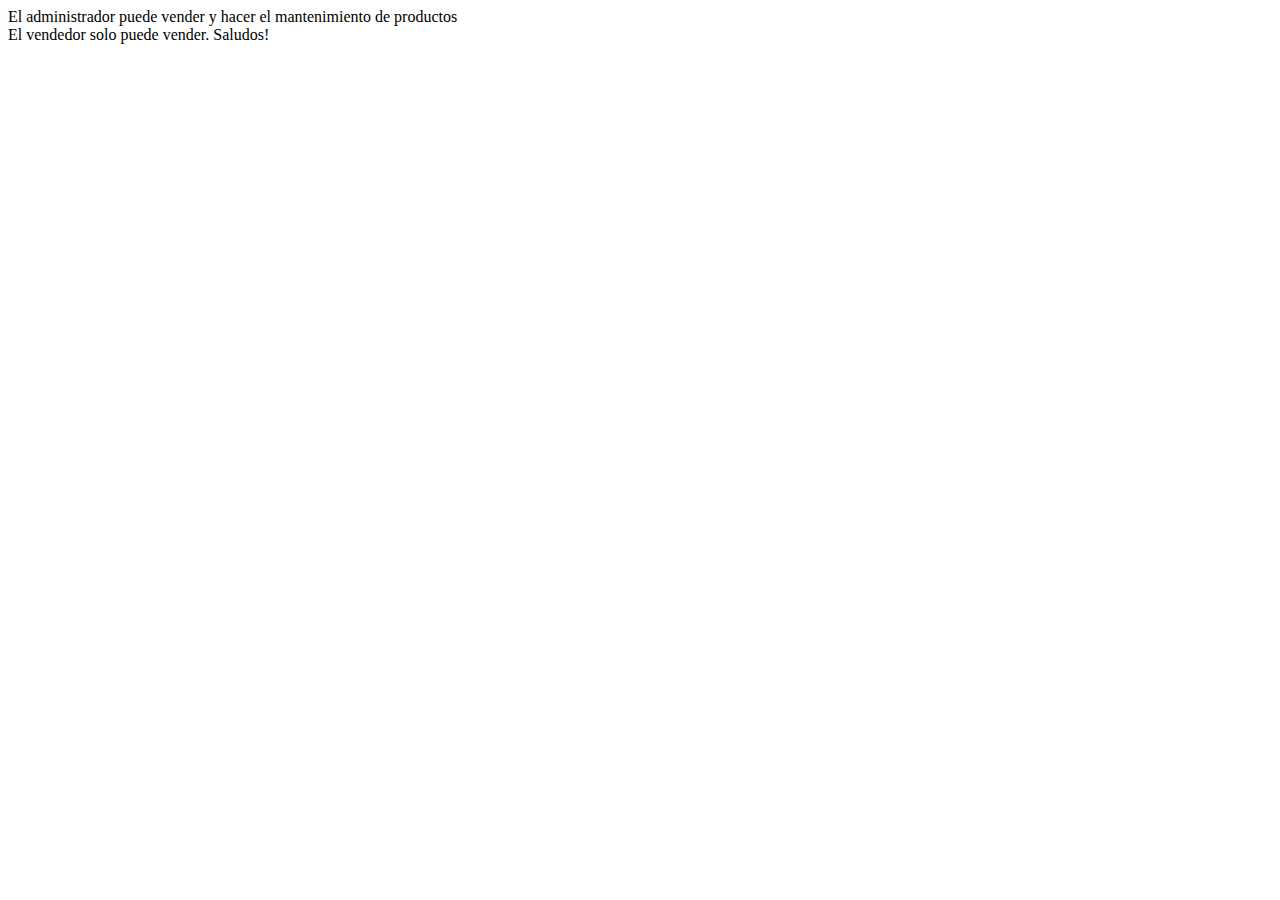
<file: src/main/resources/templates/index.html>
<!doctype html>
<html lang="es"
      xmlns="http://www.w3.org/1999/xhtml"
      xmlns:layout="http://www.ultraq.net.nz/thymeleaf/layout"
      layout:decorate="~{layout/layout}"
      xmlns:th="http://www.thymeleaf.org">
<head th:replace="layout/layout :: head">
    <title>HOME</title>
</head>
<body>
    <div class="container-fluid" layout:fragment="page-content">
        El administrador puede vender y hacer el mantenimiento de productos
        <br>
        El vendedor solo puede vender.

        Saludos!
    </div>
</body>
</html>
</file>
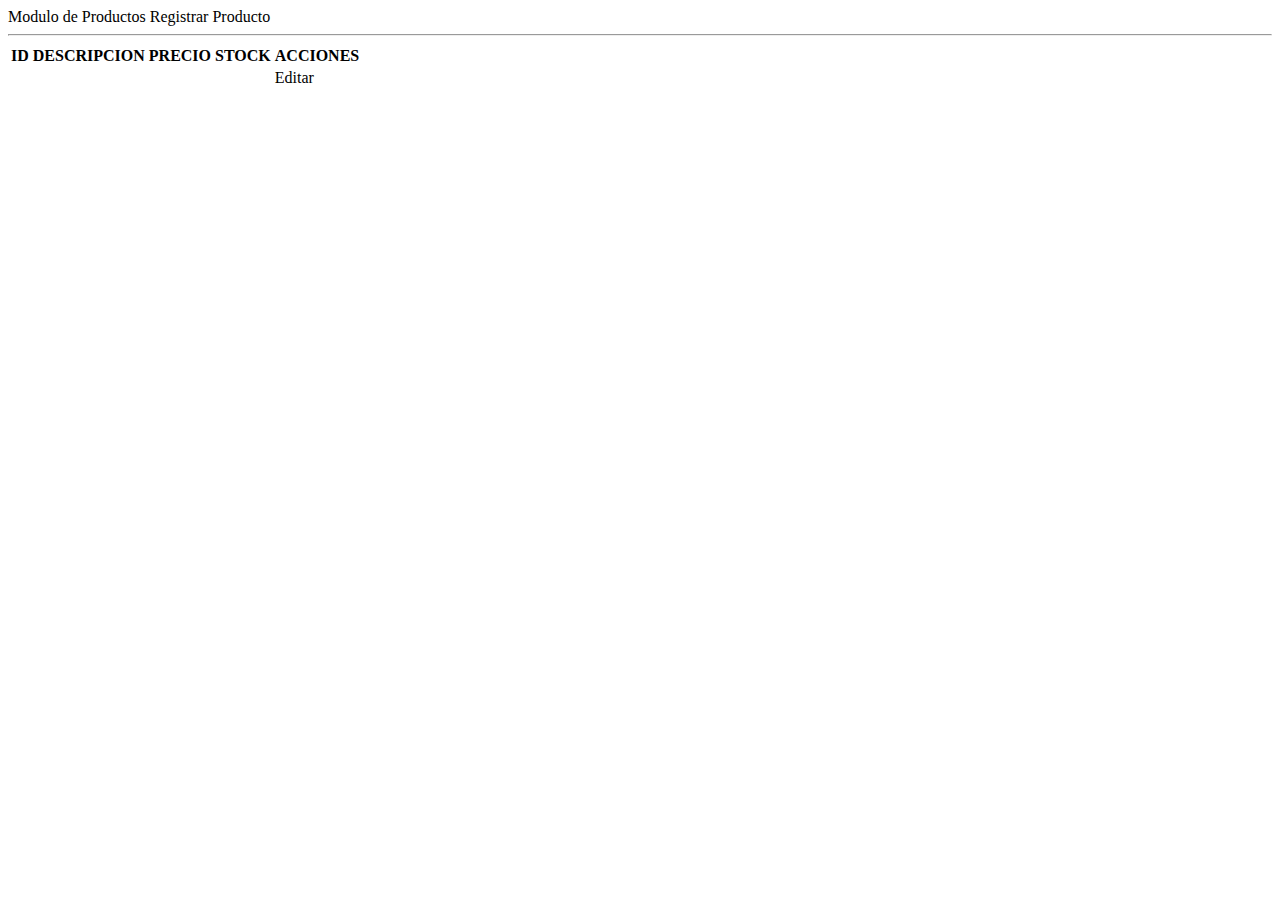
<file: src/main/resources/templates/productos/index.html>
<!doctype html>
<html lang="es"
      xmlns="http://www.w3.org/1999/xhtml"
      xmlns:layout="http://www.ultraq.net.nz/thymeleaf/layout"
      layout:decorate="~{layout/layout}"
      xmlns:th="http://www.thymeleaf.org">
<head th:replace="layout/layout :: head">
    <title>Ventas</title>
</head>
<body>
<div class="container-fluid" layout:fragment="page-content">
    <div class="d-flex justify-content-between">
        <span class="h3">Modulo de Productos</span>
        <a class="btn btn-dark" th:href="@{/productos/crear}">Registrar Producto</a>
    </div>
    <hr>
    <table class="table table-dark table-striped"
    >
        <thead>
        <tr>
            <th>ID</th>
            <th>DESCRIPCION</th>
            <th>PRECIO</th>
            <th>STOCK</th>
            <th>ACCIONES</th>
        </tr>
        </thead>
        <tbody>
        <tr th:each="producto : ${productos}">
            <td th:text="${producto.getId()}"></td>
            <td th:text="${producto.getDescripcion()}"></td>
            <td th:text="${producto.getPrecio()}"></td>
            <td th:text="${producto.getStock()}"></td>
            <td>
                <a th:href="@{'/productos/'+ ${producto.getId()} + '/editar'}" class="btn btn-info btnDetalle">Editar</a>
            </td>
        </tr>
        </tbody>
    </table>
</div>
</body>
</html>
</file>
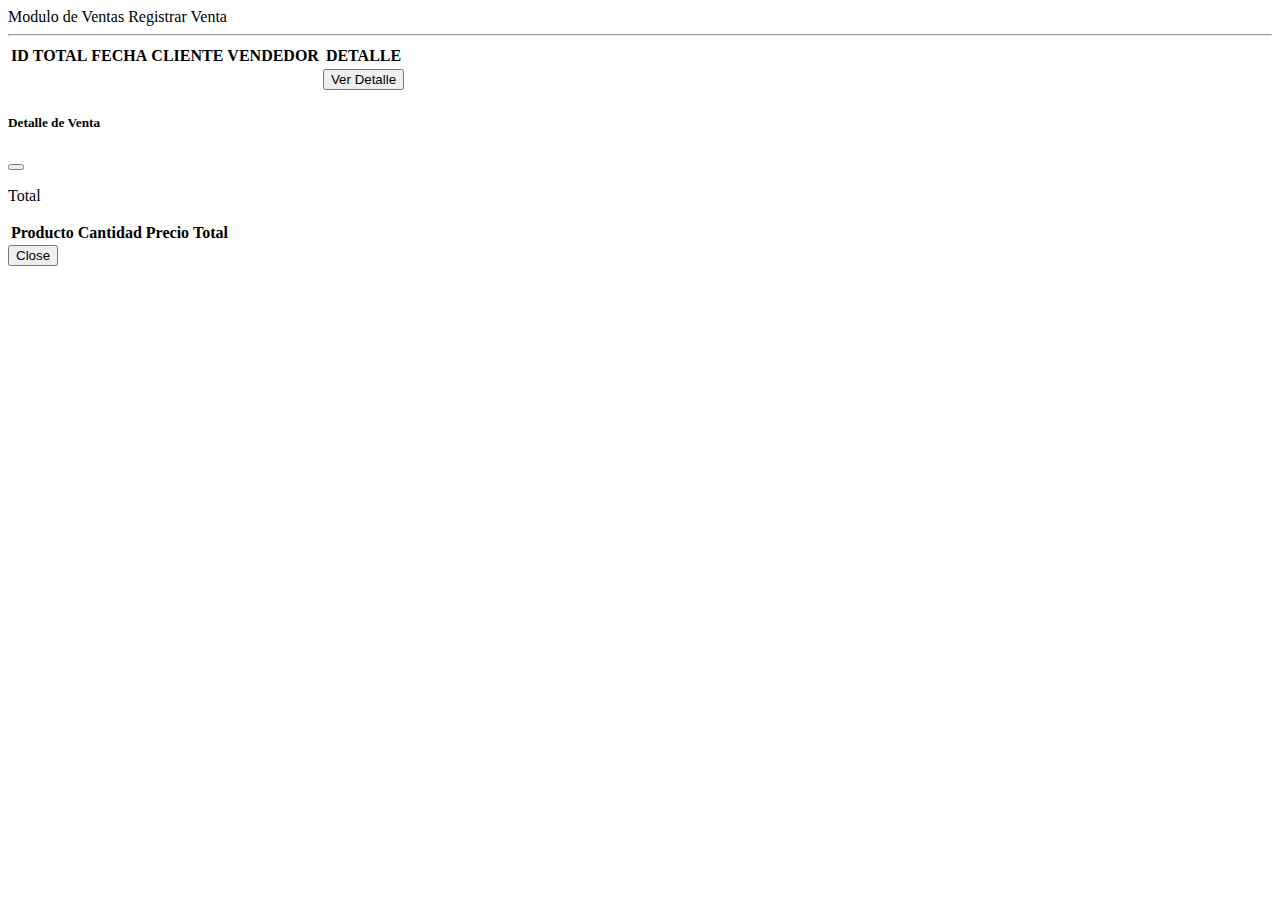
<file: src/main/resources/templates/ventas/index.html>
<!doctype html>
<html lang="es"
      xmlns="http://www.w3.org/1999/xhtml"
      xmlns:layout="http://www.ultraq.net.nz/thymeleaf/layout"
      layout:decorate="~{layout/layout}"
      xmlns:th="http://www.thymeleaf.org">
<head th:replace="layout/layout :: head">
    <title>Ventas</title>
</head>
<body>
<div class="container-fluid" layout:fragment="page-content">
    <div class="d-flex justify-content-between">
        <span class="h3">Modulo de Ventas</span>
        <a class="btn btn-dark" th:href="@{/ventas/crear}">Registrar Venta</a>
    </div>
    <hr>
    <table class="table table-dark table-striped"
    >
        <thead>
            <tr>
                <th>ID</th>
                <th>TOTAL</th>
                <th>FECHA</th>
                <th>CLIENTE</th>
                <th>VENDEDOR</th>
                <th>DETALLE</th>
            </tr>
        </thead>
        <tbody>
            <tr th:each="venta : ${ventas}">
                <td th:text="${venta.getId()}"></td>
                <td th:text="${venta.getTotal()}"></td>
                <td th:text="${venta.getFecha()}"></td>
                <td th:text="${venta.getNombreCliente()}"></td>
                <td th:text="${venta.getUsuario().getNombre()}"></td>
                <td><button class="btn btn-info btnDetalle" th:data-id="${venta.getId()}">Ver Detalle</button></td>
            </tr>
        </tbody>
    </table>
    <div class="modal" tabindex="-1" id="modal">
        <div class="modal-dialog">
            <div class="modal-content">
                <div class="modal-header">
                    <h5 class="modal-title">Detalle de Venta</h5>
                    <button type="button" class="btn-close" data-bs-dismiss="modal" aria-label="Close"></button>
                </div>
                <div class="modal-body">
                    <p class="mb-2">Total <span class="text-end" id="modalTotal"></span></p>
                    <table class="table">
                        <thead>
                            <tr>
                                <th>Producto</th>
                                <th>Cantidad</th>
                                <th>Precio</th>
                                <th>Total</th>
                            </tr>
                        </thead>
                        <tbody id="modalBody">

                        </tbody>
                    </table>
                </div>
                <div class="modal-footer">
                    <button type="button" class="btn btn-dark" data-bs-dismiss="modal">Close</button>
                </div>
            </div>
        </div>
    </div>
    <script>
        window.onload = () => {
            const btnList = document.querySelectorAll(".btnDetalle")
            const modal = new bootstrap.Modal(document.querySelector('#modal'))

            const mostrarDetalle = async (idventa) => {
                const rawResponse = await fetch(`/ventas/${idventa}/detalles`)
                const data = await rawResponse.json()
                document.querySelector("#modalTotal").innerHTML = data.reduce((prev, act) => prev + (act.cantidad * act.precio), 0)
                data.forEach(detalle => {
                    const body = document.querySelector("#modalBody")
                    body.innerHTML = "";
                    const tr = document.createElement("tr")

                    tr.append(getTd(detalle.producto.descripcion))
                    tr.append(getTd(detalle.cantidad))
                    tr.append(getTd(detalle.precio))
                    tr.append(getTd((detalle.precio * detalle.cantidad).toString()))

                    body.append(tr)
                })

                modal.show();
            }

            const getTd = (str) => {
                const td = document.createElement("td")
                td.innerText = str
                return td
            }

            btnList.forEach(btnDetalle => {
                btnDetalle.addEventListener("click", e => mostrarDetalle(e.target.dataset.id))
            })

        }
    </script>
</div>
</body>
</html>
</file>
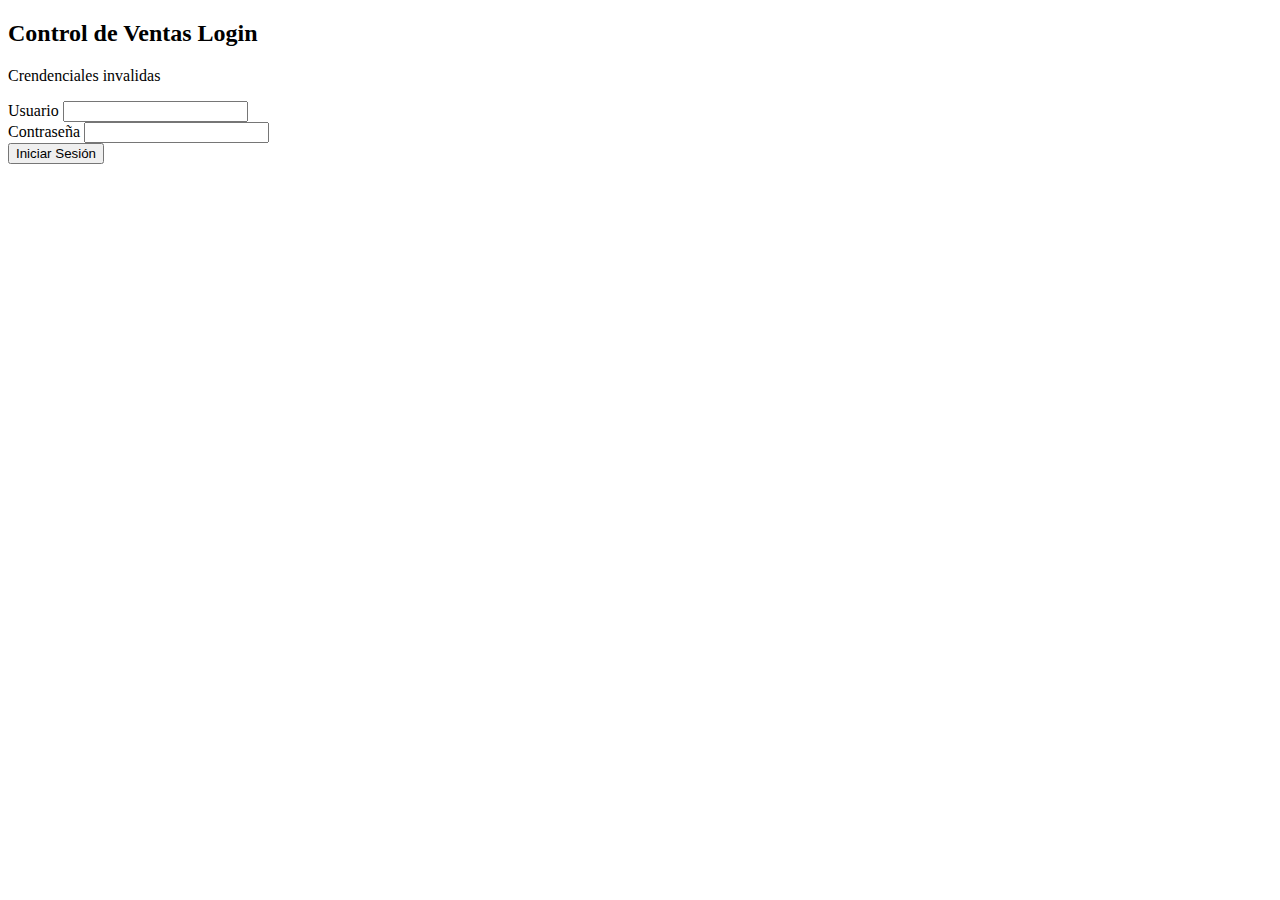
<file: src/main/resources/templates/login.html>
<!doctype html>
<html lang="es"
      xmlns="http://www.w3.org/1999/xhtml"
      xmlns:th="http://www.thymeleaf.org">
<head>
    <meta charset="UTF-8">
    <meta name="viewport"
          content="width=device-width, user-scalable=no, initial-scale=1.0, maximum-scale=1.0, minimum-scale=1.0">
    <meta http-equiv="X-UA-Compatible" content="ie=edge">
    <title>Control de Ventas</title>
    <link href="https://cdn.jsdelivr.net/npm/bootstrap@5.1.3/dist/css/bootstrap.min.css" rel="stylesheet"
          integrity="sha384-1BmE4kWBq78iYhFldvKuhfTAU6auU8tT94WrHftjDbrCEXSU1oBoqyl2QvZ6jIW3" crossorigin="anonymous">
    <link rel="stylesheet" th:href="@{/css/style.css}">
</head>
<body class="main-bg">
<div class="container-fluid">
    <div class="row justify-content-center mt-5">
        <div class="col-lg-4 col-md-6 col-sm-6">
            <div class="card shadow">
                <div class="card-title text-center border-bottom">
                    <h2 class="p-3">Control de Ventas Login</h2>
                </div>
                <div class="card-body">
                    <form th:action="@{/login}" method="post">
                        <p th:if="${param.error != null}">Crendenciales invalidas</p>
                        <div class="mb-4">
                            <label for="username" class="form-label">Usuario</label>
                            <input type="text" class="form-control" id="username" name="username"/>
                        </div>
                        <div class="mb-4">
                            <label for="password" class="form-label">Contraseña</label>
                            <input type="password" class="form-control" id="password" name="password"/>
                        </div>
                        <div class="d-grid">
                            <button type="submit" class="btn text-light main-bg">Iniciar Sesión</button>
                        </div>
                    </form>
                </div>
            </div>
        </div>
    </div>
</div>
</body>
</html>
</file>
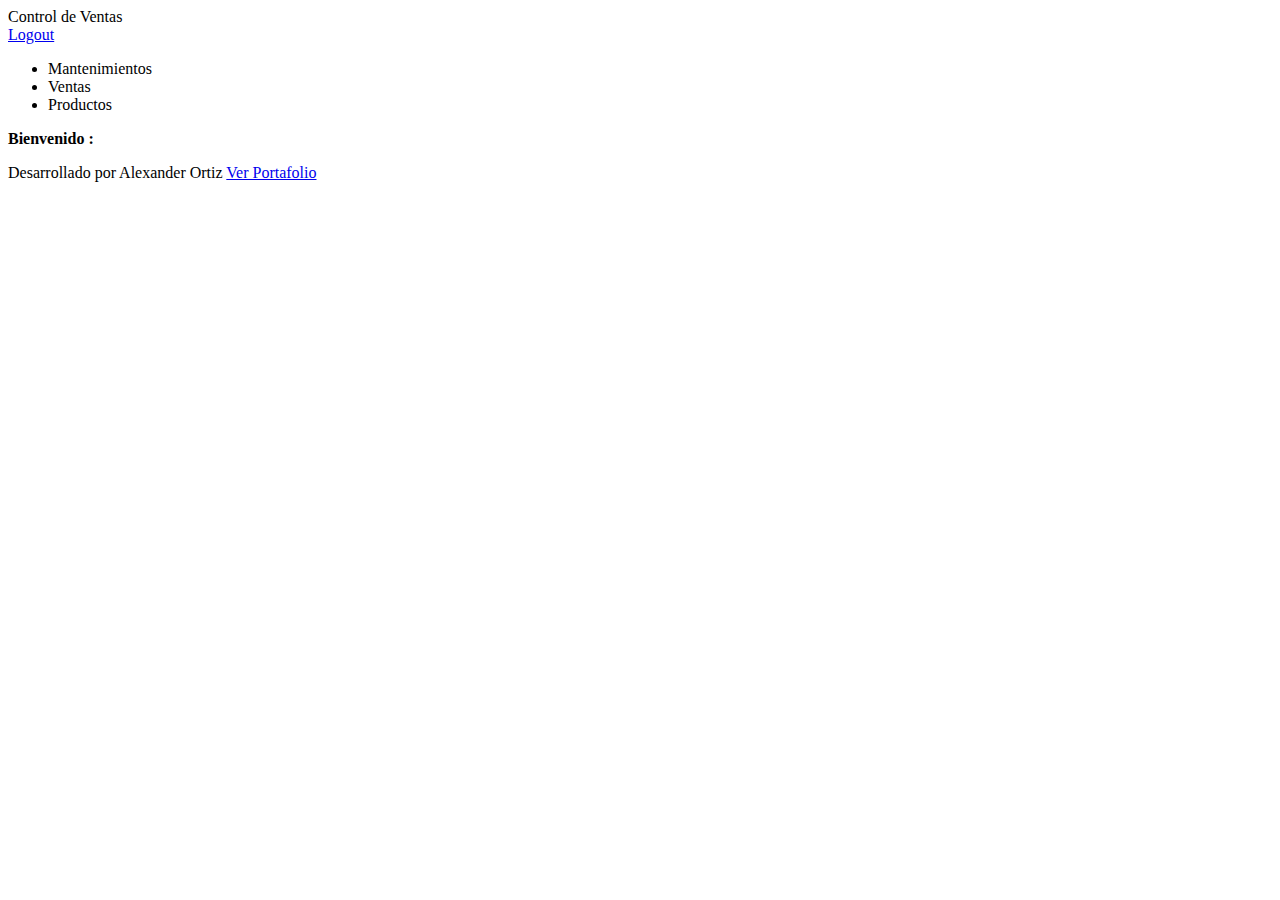
<file: src/main/resources/templates/layout/layout.html>
<!doctype html>
<html lang="es"
      xmlns="http://www.w3.org/1999/xhtml"
      xmlns:th="http://www.thymeleaf.org"
      xmlns:sec="http://www.thymeleaf.org/extras/spring-security"
      xmlns:layout="http://www.ultraq.net.nz/thymeleaf/layout">
<head th:fragment="head">
    <meta charset="UTF-8">
    <meta name="viewport"
          content="width=device-width, user-scalable=no, initial-scale=1.0, maximum-scale=1.0, minimum-scale=1.0">
    <meta http-equiv="X-UA-Compatible" content="ie=edge">
    <title>Control de Ventas</title>
    <link href="https://cdn.jsdelivr.net/npm/bootstrap@5.1.3/dist/css/bootstrap.min.css" rel="stylesheet"
          integrity="sha384-1BmE4kWBq78iYhFldvKuhfTAU6auU8tT94WrHftjDbrCEXSU1oBoqyl2QvZ6jIW3" crossorigin="anonymous">
    <link rel="stylesheet" th:href="@{/css/style.css}">
</head>
<body>
<header>
    <nav class="navbar navbar-dark bg-dark">
        <div class="container-fluid">
            <a class="navbar-brand" th:href="@{/}">Control de Ventas</a>
            <div class="float-end">
                <form th:action="@{/logout}" method="post">
                    <a href="#" onclick="this.parentNode.submit();">Logout</a>
                </form>
            </div>
        </div>
    </nav>
</header>

<main>
    <div class="sidebar-container">
        <ul class="sidebar-navigation">
            <li class="header">Mantenimientos</li>
            <li>
                <a th:href="@{/ventas}">
                    <i class="fa fa-home" aria-hidden="true"></i> Ventas
                </a>
            </li>
            <li sec:authorize="hasRole('ROLE_ADMINISTRADOR')">
                <a th:href="@{/productos}">
                    <i class="fa fa-tachometer" aria-hidden="true"></i> Productos
                </a>
            </li>
        </ul>
    </div>
    <div class="content-container">
        <div class="container-fluid" layout:fragment="page-content"></div>
    </div>
</main>

<footer class="position-absolute bottom-0 vw-100 py-2 bg-light">
    <p class="text-center mb-0"><b>Bienvenido : </b> <span sec:authentication="name"></span></p>
    <p class="text-center mb-0">Desarrollado por Alexander Ortiz <a href="https://aortiz.netlify.app" target="_blank">Ver Portafolio</a></p>
</footer>
<script src="https://cdn.jsdelivr.net/npm/bootstrap@5.1.3/dist/js/bootstrap.bundle.min.js"
        integrity="sha384-ka7Sk0Gln4gmtz2MlQnikT1wXgYsOg+OMhuP+IlRH9sENBO0LRn5q+8nbTov4+1p"
        crossorigin="anonymous"></script>
</body>
</html>
</file>
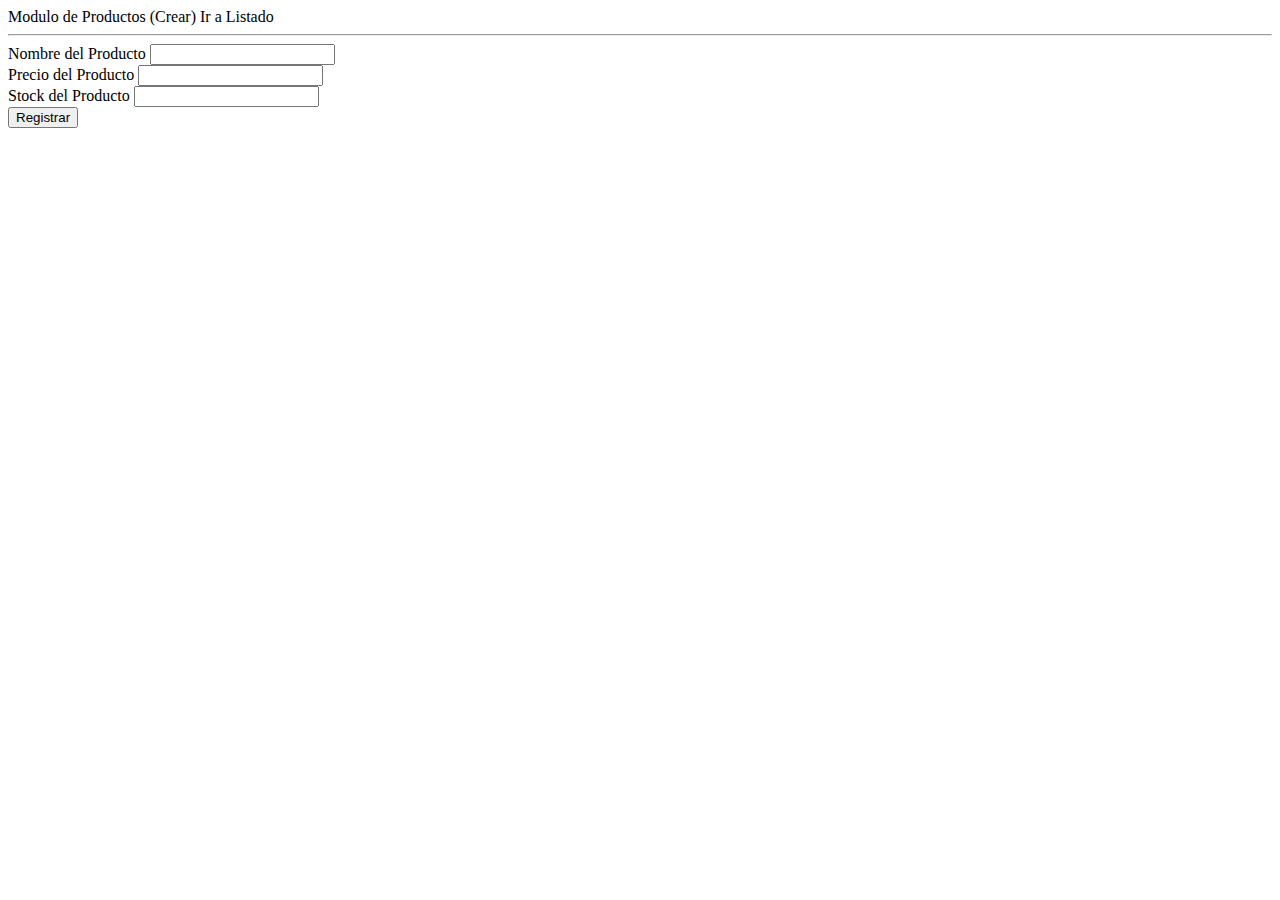
<file: src/main/resources/templates/productos/create.html>
<!doctype html>
<html lang="es"
      xmlns="http://www.w3.org/1999/xhtml"
      xmlns:layout="http://www.ultraq.net.nz/thymeleaf/layout"
      layout:decorate="~{layout/layout}"
      xmlns:th="http://www.thymeleaf.org">
<head th:replace="layout/layout :: head">
    <title>Ventas</title>
</head>
<body>
<div class="container-fluid" layout:fragment="page-content">
    <div class="d-flex justify-content-between">
        <span class="h3">Modulo de Productos (Crear)</span>
        <a class="btn btn-dark" th:href="@{/productos}">Ir a Listado</a>
    </div>
    <hr>
    <form th:action="@{/productos/store}" method="post" th:object="${producto}">
        <div class="mb-3">
            <label for="descripcion" class="form-label">Nombre del Producto</label>
            <input type="text" class="form-control" id="descripcion" th:field="*{descripcion}" required/>
        </div>
        <div class="mb-3">
            <label for="precio" class="form-label">Precio del Producto</label>
            <input type="number" class="form-control" id="precio" th:field="*{precio}" required/>
        </div>
        <div class="mb-3">
            <label for="stock" class="form-label">Stock del Producto</label>
            <input type="number" class="form-control" id="stock" th:field="*{stock}" required/>
        </div>

        <button type="submit" class="btn btn-primary">Registrar</button>

    </form>
</div>
</body>
</html>
</file>
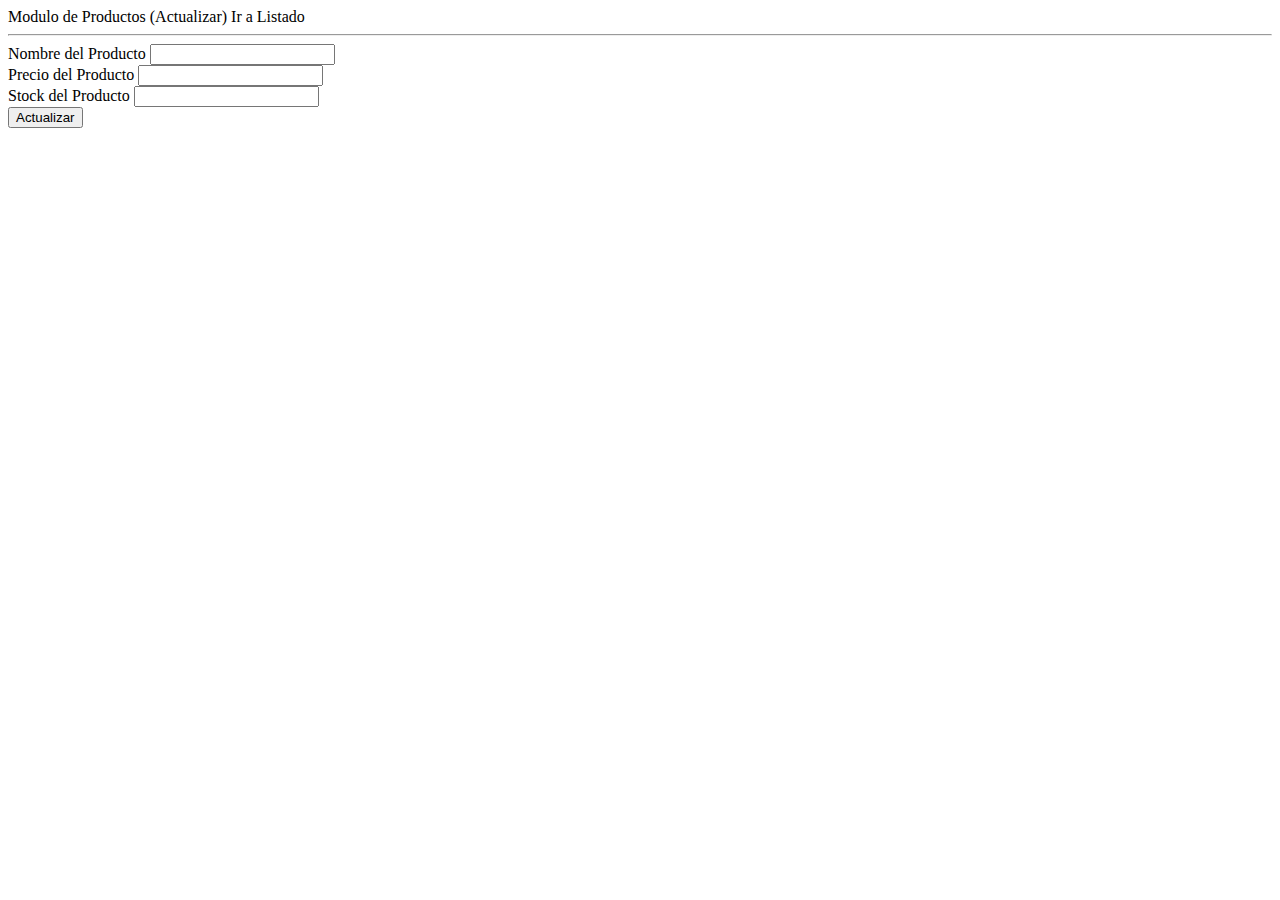
<file: src/main/resources/templates/productos/edit.html>
<!doctype html>
<html lang="es"
      xmlns="http://www.w3.org/1999/xhtml"
      xmlns:layout="http://www.ultraq.net.nz/thymeleaf/layout"
      layout:decorate="~{layout/layout}"
      xmlns:th="http://www.thymeleaf.org">
<head th:replace="layout/layout :: head">
    <title>Ventas</title>
</head>
<body>
<div class="container-fluid" layout:fragment="page-content">
    <div class="d-flex justify-content-between">
        <span class="h3">Modulo de Productos (Actualizar) </span>
        <a class="btn btn-dark" th:href="@{/productos}">Ir a Listado</a>
    </div>
    <hr>
    <form th:action="@{/productos/store}" method="post" th:object="${producto}">
        <input type="hidden" th:field="*{id}" th:value="${producto.getId()}">
        <div class="mb-3">
            <label for="descripcion" class="form-label">Nombre del Producto</label>
            <input type="text" class="form-control" id="descripcion" th:field="*{descripcion}"  th:value="${producto.getDescripcion()}" required/>
        </div>
        <div class="mb-3">
            <label for="precio" class="form-label">Precio del Producto</label>
            <input type="number" class="form-control" id="precio" th:field="*{precio}" th:value="${producto.getPrecio()}" required/>
        </div>
        <div class="mb-3">
            <label for="stock" class="form-label">Stock del Producto</label>
            <input type="number" class="form-control" id="stock" th:field="*{stock}" th:value="${producto.getStock()}" required/>
        </div>

        <button type="submit" class="btn btn-primary">Actualizar</button>

    </form>
</div>
</body>
</html>
</file>
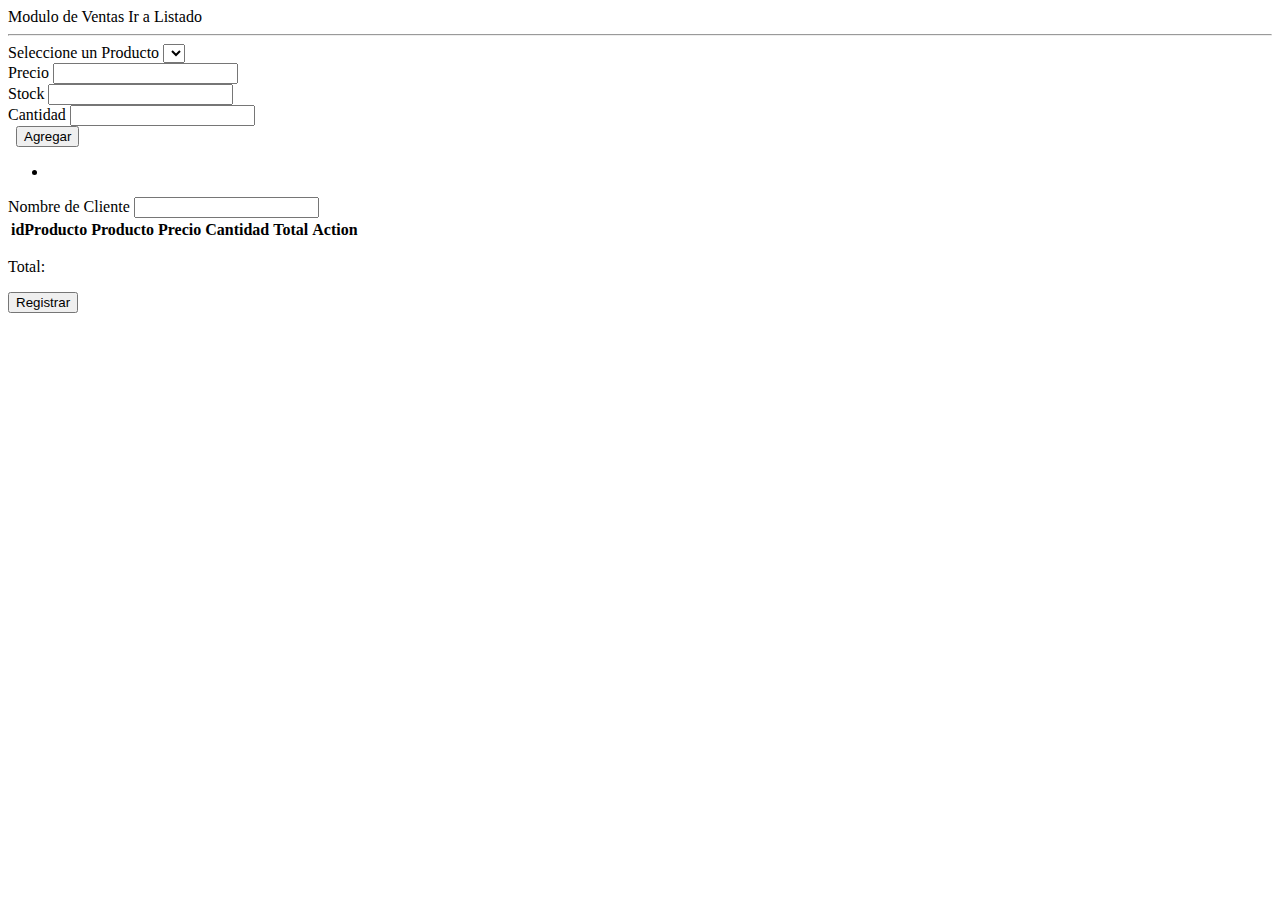
<file: src/main/resources/templates/ventas/create.html>
<!doctype html>
<html lang="es"
      xmlns="http://www.w3.org/1999/xhtml"
      xmlns:layout="http://www.ultraq.net.nz/thymeleaf/layout"
      layout:decorate="~{layout/layout}"
      xmlns:th="http://www.thymeleaf.org">
<head th:replace="layout/layout :: head">
    <title>Ventas</title>
</head>
<body>
    <div class="container-fluid" layout:fragment="page-content">
        <div class="d-flex justify-content-between">
            <span class="h3">Modulo de Ventas</span>
            <a class="btn btn-dark" th:href="@{/ventas}">Ir a Listado</a>
        </div>
        <hr>

        <div class="row mb-3">
            <div class="col-4">
                <label for="selectProducto">Seleccione un Producto</label>
                <select class="form-select" id="selectProducto" >
                    <option th:each="producto : ${productos}"
                            th:value="${producto.getId()}"
                            th:text="${producto.getDescripcion()}"></option>
                </select>
            </div>
            <div class="col-2">
                <label for="precio">Precio</label>
                <input type="number" class="form-control" id="precio" readonly>
            </div>
            <div class="col-2">
                <label for="stock">Stock</label>
                <input type="number" class="form-control" id="stock" readonly>
            </div>
            <div class="col-2">
                <label for="cantidad">Cantidad</label>
                <input type="number" class="form-control" id="cantidad"/>
            </div>
            <div class="col-2">
                <label class="d-block" for="stock">&nbsp;</label>
                <input type="button" class="btn btn-dark w-100" id="agregarProducto" value="Agregar">
            </div>
        </div>

        <form th:action="@{/ventas/guardar}" method="post" th:object="${venta}">
            <div th:if="${#fields.hasAnyErrors()}" class="mb-3">
                <ul>
                    <li class="text-danger" th:each="err : ${#fields.allErrors()}" th:text="${err}"></li>
                </ul>
            </div>
            <div class="mb-3">
                <label for="nombreCliente" class="form-label">Nombre de Cliente</label>
                <input type="text" class="form-control" id="nombreCliente" th:field="*{nombreCliente}" required/>
            </div>
            <div class="mb-3">
                <table class="table">
                    <tr>
                        <th>
                            idProducto
                        </th>
                        <th>
                            Producto
                        </th>
                        <th>
                            Precio
                        </th>
                        <th>
                            Cantidad
                        </th>
                        <th>
                            Total
                        </th>
                        <th>
                            Action
                        </th>
                    </tr>
                    <tbody id="detalleBody">

                    </tbody>
                </table>
            </div>
            <div>
                <p class="text-end">Total: <span id="total"></span></p>
            </div>
            <button type="submit" class="btn btn-primary">Registrar</button>
        </form>
        <script type="text/javascript" th:inline="javascript">
            window.onload = () => {
                const listProductos = [[${productos}]];

                let detalleDeVenta = []

                const DetalleNameMap = {
                    id: "producto.id",
                    descripcion: "descripcion",
                    precio : "precio",
                    cantidad: "cantidad",
                    total : "total",
                }

                const setPrecioStock = (precio, stock) => {
                    document.querySelector('#precio').value = precio;
                    document.querySelector('#stock').value = stock;
                }

                const eliminarDetalle = (id) => {

                    const productoToDelete = detalleDeVenta.find(p => p.id === id)
                    const listIndex = listProductos.findIndex(p => p.id === id)
                    listProductos[listIndex].stock += productoToDelete.cantidad
                    detalleDeVenta = detalleDeVenta.filter(p => p.id !== id)
                    listarProductos();
                    listDetalleVenta();
                    getTotal();
                }

                const listDetalleVenta = () => {
                    const detalleBody = document.querySelector("#detalleBody")
                    detalleBody.innerHTML = ""

                    detalleDeVenta.forEach((detalle, index)=> {
                        const tr = document.createElement('tr')

                        Object.keys(detalle).forEach(detalleKey => {
                            const td = document.createElement('td')
                            const input = document.createElement('input')
                            input.readOnly = true
                            input.classList.add("form-control")
                            input.type = detalleKey === "descripcion" ? "text" : "number"
                            input.name = ["total","descripcion"].includes(detalleKey) ? undefined : `detalle[${index}].${DetalleNameMap[detalleKey]}`
                            input.value = detalle[detalleKey]
                            td.append(input)
                            tr.append(td)
                        })

                        const actionTd = document.createElement('td')
                        const btn = document.createElement('button')
                        btn.innerText = "Eliminar"
                        btn.classList.add("btn", "btn-danger")
                        btn.onclick = () => {
                            eliminarDetalle(detalle.id)
                        }
                        actionTd.append(btn)
                        tr.append(actionTd)

                        detalleBody.append(tr)
                    })
                }

                const listarProductos = () => {
                    const selectProducto = document.querySelector("#selectProducto")
                    selectProducto.innerHTML = ""
                    listProductos.forEach(producto => {
                        const opt = document.createElement("option")
                        opt.innerText = producto.descripcion
                        opt.value = producto.id
                        selectProducto.append(opt)
                    })
                    setPrecioStock(listProductos[0].precio,listProductos[0].stock)
                }

                const restarStock = (id, cantidad) => {
                    const index = listProductos.findIndex(p => p.id === id)
                    listProductos[index].stock -= cantidad;
                }

                const getTotal = () => {
                    document.querySelector("#total").innerText = detalleDeVenta.reduce((accumulator, current) => accumulator + current.total, 0)
                }

                document.querySelector("#selectProducto").addEventListener("change", (e) => {
                    const productoSeleccionado = listProductos.find(p => p.id === parseInt(e.target.value));
                    setPrecioStock(productoSeleccionado.precio, productoSeleccionado.stock)
                })

                document.querySelector("#agregarProducto").addEventListener('click', (e) => {
                    const cantidad = parseInt(document.querySelector("#cantidad").value)
                    const productSelected = parseInt(document.querySelector("#selectProducto").value)
                    let { stock, precio, id, descripcion } = listProductos.find(p => p.id === productSelected);

                    stock = parseInt(stock); precio = parseFloat(precio); id = parseInt(id);

                    const listId = detalleDeVenta.findIndex(d => d.id === id)
                    if(cantidad === null || cantidad <= 0){
                        alert("Ingrese una cantidad")
                        return;
                    }

                    if(parseInt(stock) < cantidad){
                        alert(`No hay suficiente stock para ${descripcion}`)
                        return;
                    }

                    restarStock(id, cantidad)
                    listarProductos()

                    if(listId !== -1){
                        detalleDeVenta[listId].cantidad += cantidad
                        detalleDeVenta[listId].total = precio * detalleDeVenta[listId].cantidad
                    }else {
                        detalleDeVenta.push({
                            id: id,
                            descripcion,
                            precio: precio,
                            cantidad: cantidad,
                            total : precio * cantidad
                        })
                    }

                    listDetalleVenta();
                    getTotal();
                })

                setPrecioStock(listProductos[0].precio,listProductos[0].stock)

            }
        </script>
    </div>
</body>
</html>
</file>
